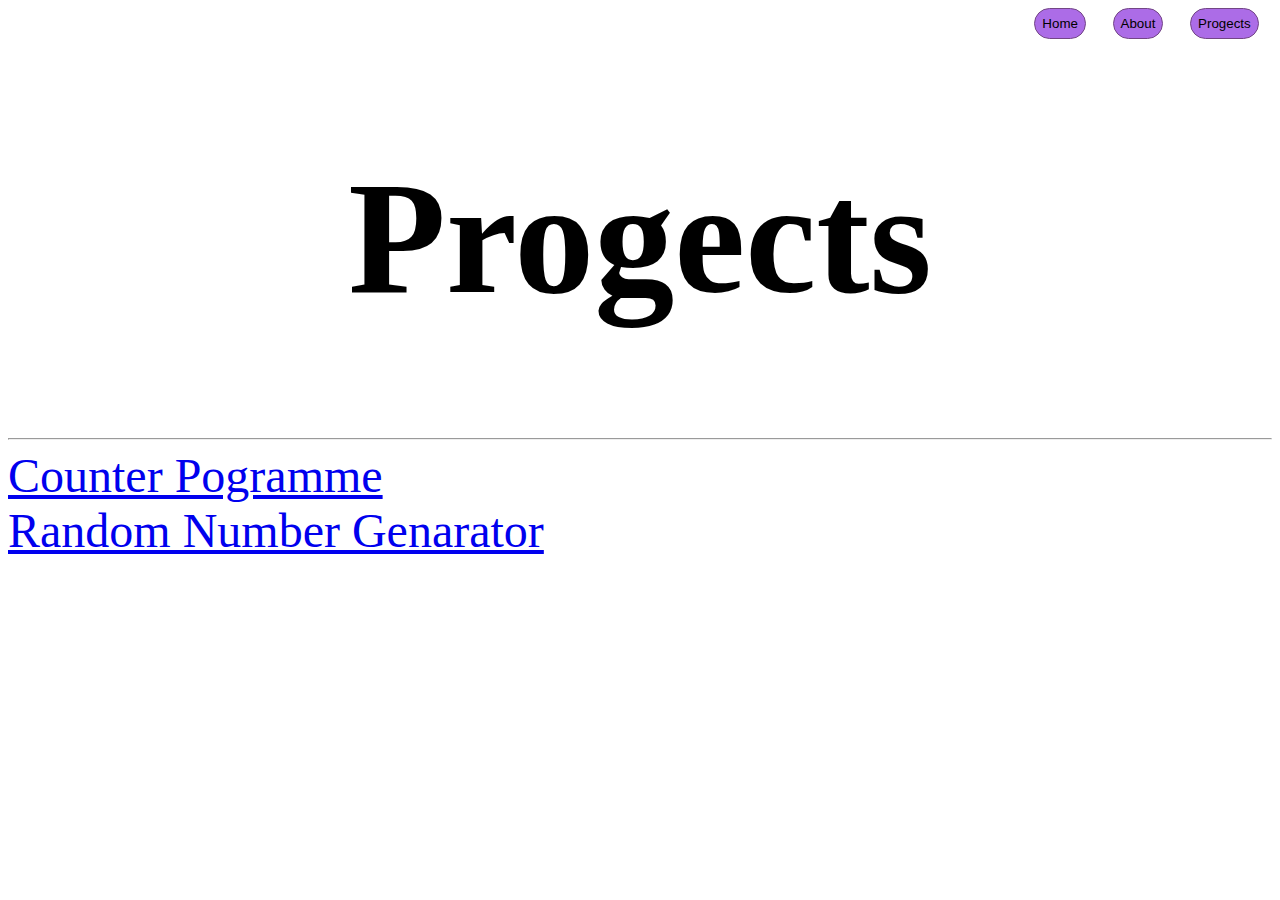
<file: index.html>
<!DOCTYPE html>
<html lang="en">
<head>
    <title>Progects</title>
    <link rel="stylesheet" href="style.css">
</head>
<body id="indexBody">
    <nav>
        <button class="navBtn" id="homeBtn">Home</button>
        <button class="navBtn" id="aboutBtn">About</button>
        <a href="Progects/progects.html" target="_blank"><button class="navBtn" id="progectsBtn">Progects</button></a>
    </nav>
      
    <h1 id="indexH1">Progects</h1>
    <hr>
    <a id="indexLink1" class="indexLinks" href="Counter Programme\Counter_Programme.html" target="_blank">Counter Pogramme</a>
    <br>
    <a id="indexLink2" class="indexLinks" href="RandomNumberGenarator/RandomNumberGenarator.html" target="_blank">Random Number Genarator</a>



    <script src="index.js"></script>
</body>
</html>
</file>
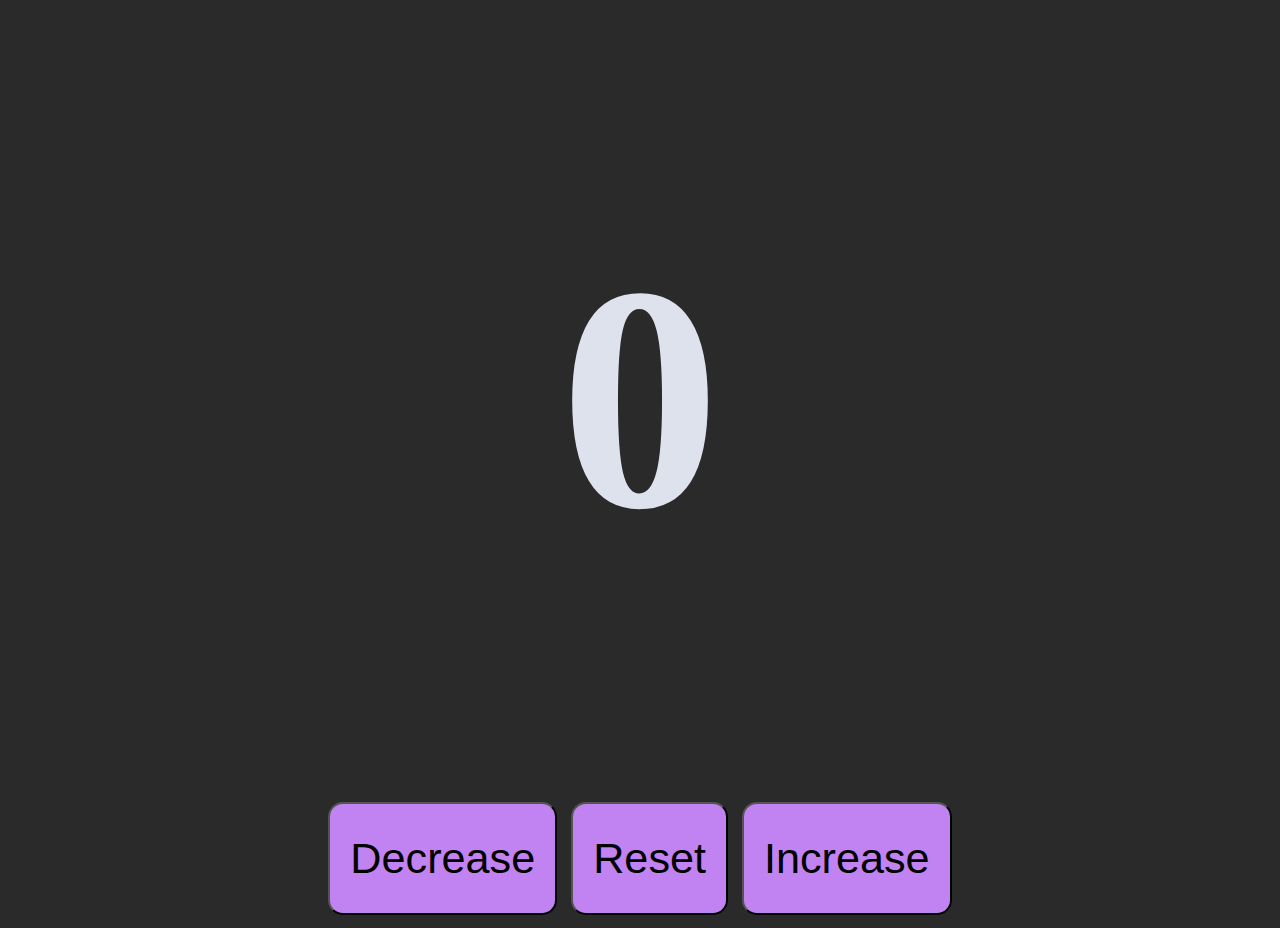
<file: Counter_Programme.html>
<!DOCTYPE html>
<html lang="en">
<head>
    <title>Counter Programme</title>
    <link rel="stylesheet" href="Counter_Programm.css">
</head>
<body>
    <h1 id="h1">0</h1>
    <div id="buttonContainer">
        <button id="decrease" class="buttons">Decrease</button>
        <button id="reset" class="buttons">Reset</button>
        <button id="increase" class="buttons">Increase</button>
    </div>
    <script src="Counter_Programme.js"></script>
</body>
</html>
</file>
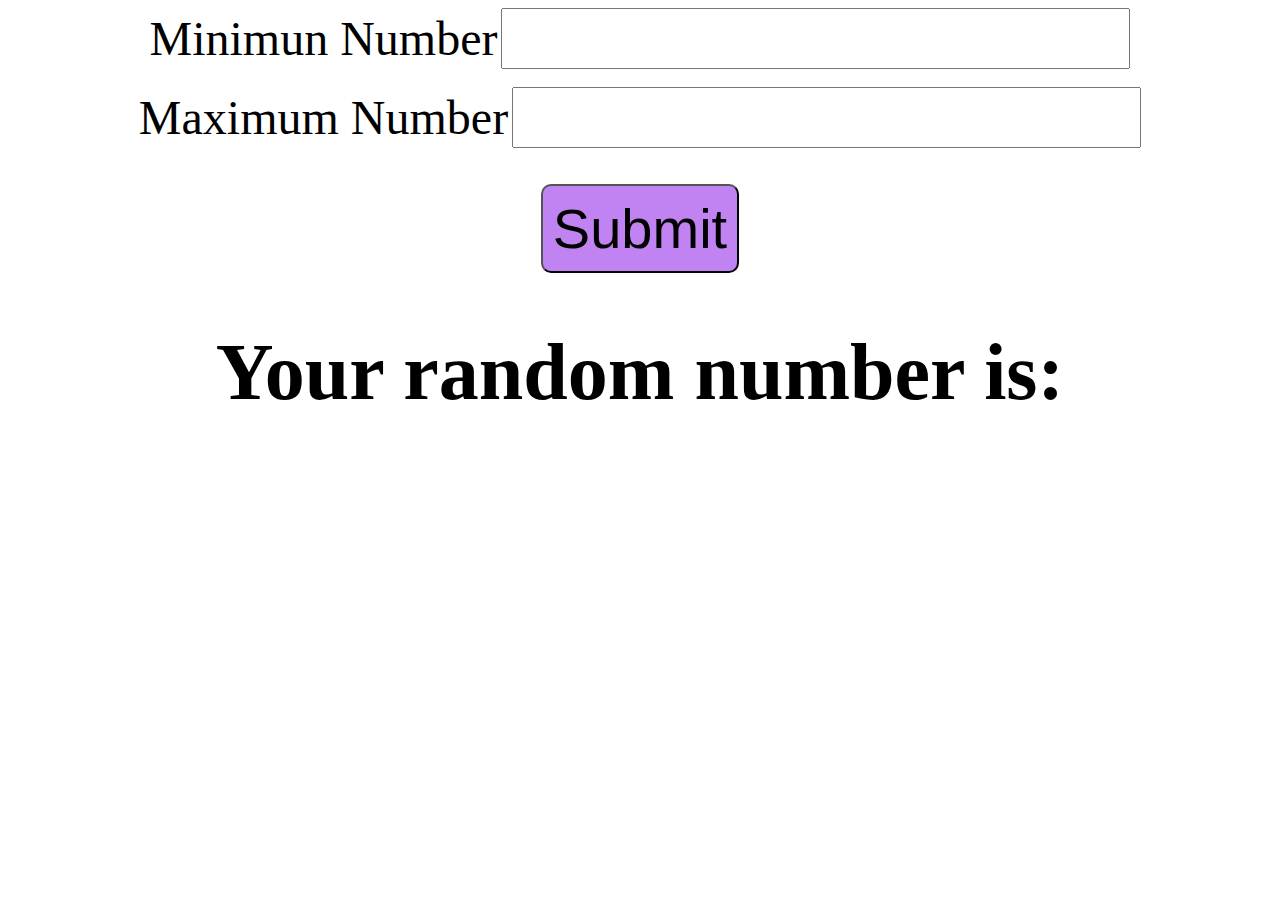
<file: Random_Number_Genarator.html>
<!DOCTYPE html>
<html lang="en">
<head>
    <title>Random Number Genarator</title>
    <link rel="stylesheet" href="Random_Number_Genarator.css">
</head>
<body id="body">
    <label class="input" for="minNumber">Minimun Number</label>
    <input class="input" id="minNumber" type="text">
    <br>
    <br>
    <label class="input" for="maxNumber">Maximum Number</label>
    <input class="input" id="maxNumber" type="text">
    <br>
    <br>
    <br>
    <button id="submitButton">Submit</button>
    <h1>Your random number is:</h1>
    <br>
    <h2 id="displayNumber"></h2>

    <script src="Random_Number_Genarator.js"></script>
</body>
</html>
</file>
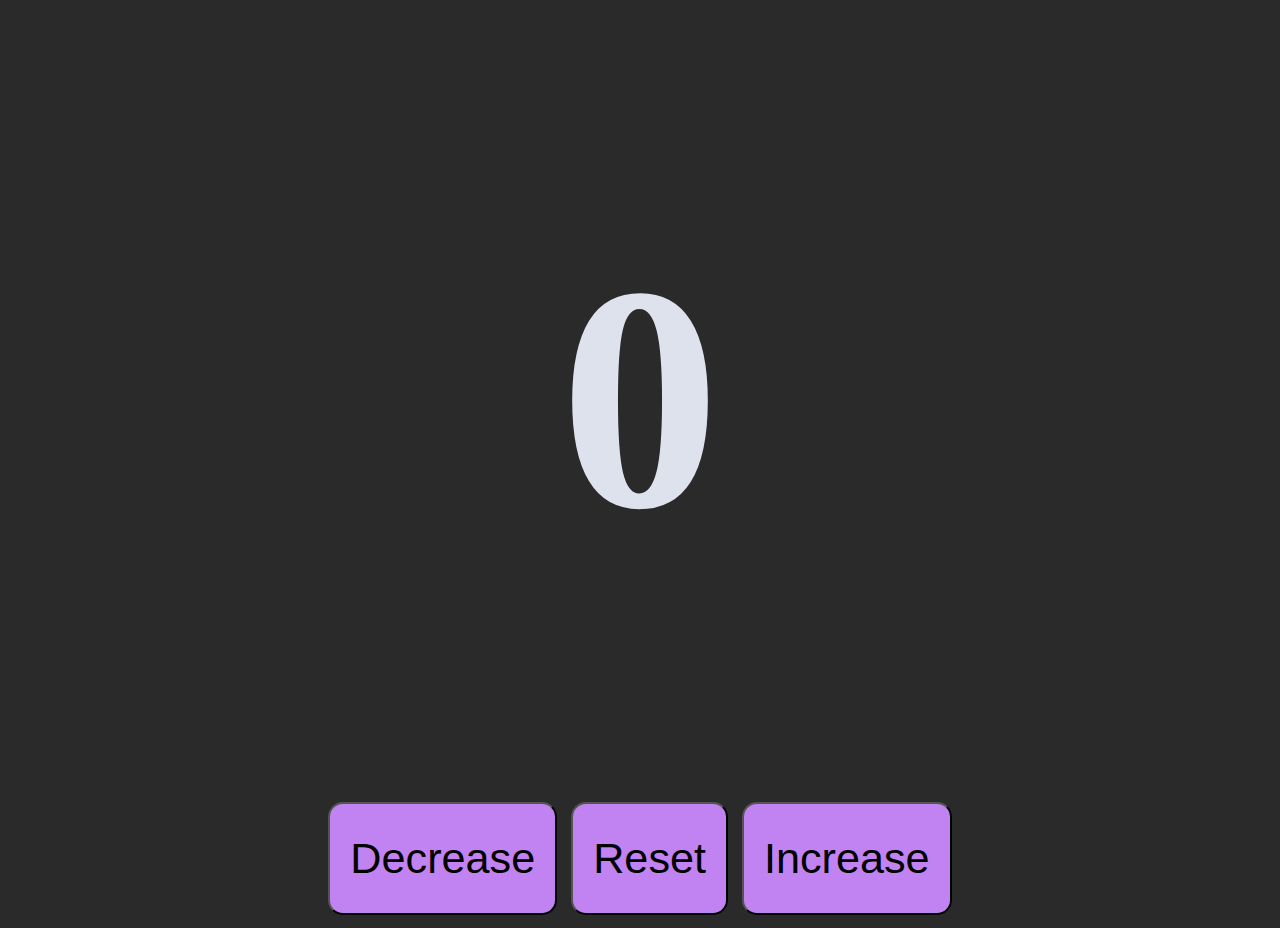
<file: CounterProgram/CounterProgramme.html>
<!DOCTYPE html>
<html lang="en">
<head>
    <title>Counter Programme</title>
    <link rel="stylesheet" href="CounterProgramm.css">
</head>
<body>
    <h1 id="h1">0</h1>
    <div id="buttonContainer">
        <button id="decrease" class="buttons">Decrease</button>
        <button id="reset" class="buttons">Reset</button>
        <button id="increase" class="buttons">Increase</button>
    </div>
    <script src="CounterProgramme.js"></script>
</body>
</html>
</file>
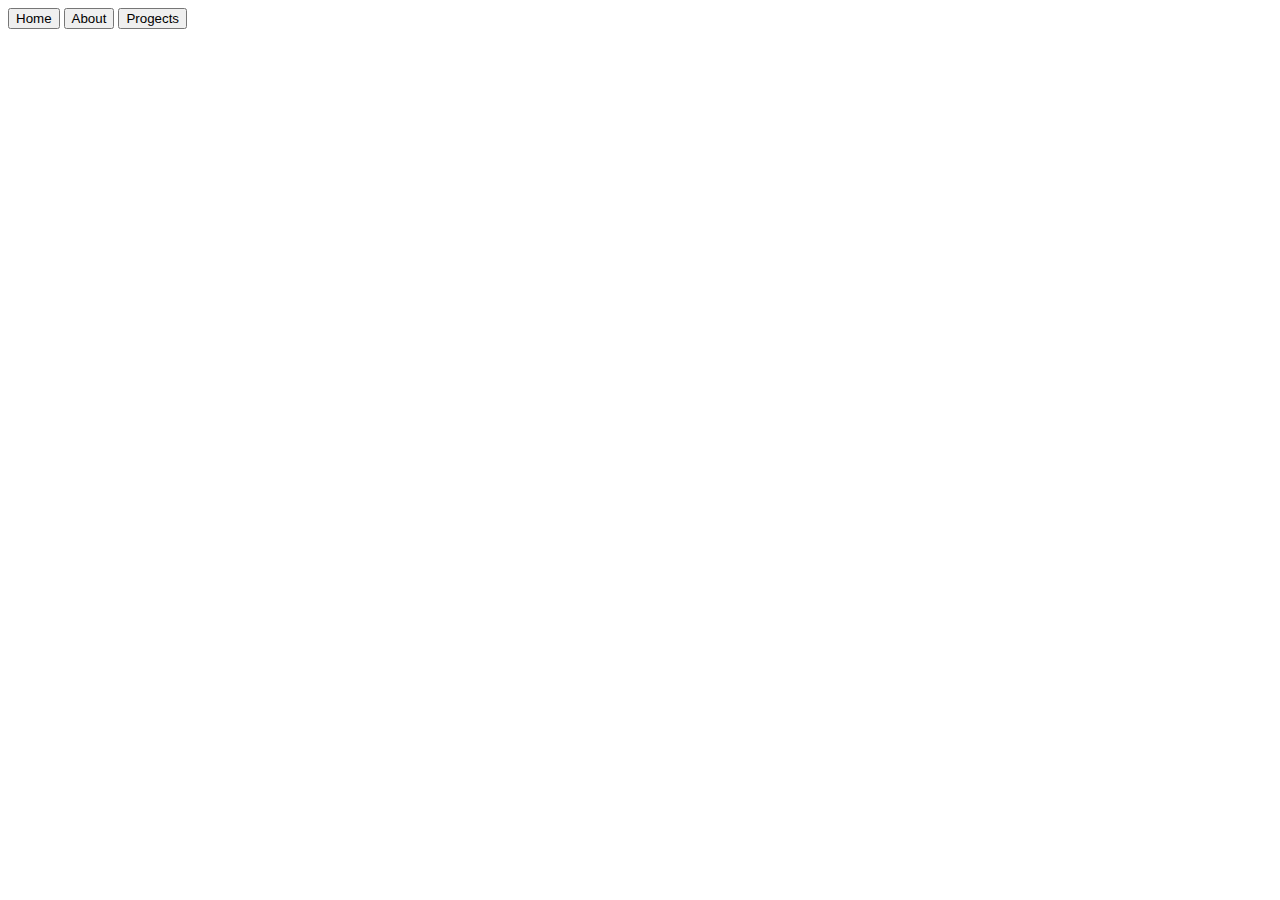
<file: Progects/progects.html>
<!DOCTYPE html>
<html lang="en">
<head>
    <meta charset="UTF-8">
    <meta name="viewport" content="width=device-width, initial-scale=1.0">
    <title>Progects</title>
</head>
<body>
    <button class="navBtn" id="homeBtn">Home</button>
    <button class="navBtn" id="aboutBtn">About</button>
    <a href="" target="_blank"><button class="navBtn" id="progectsBtn">Progects</button></a>

</body>
</html>
</file>
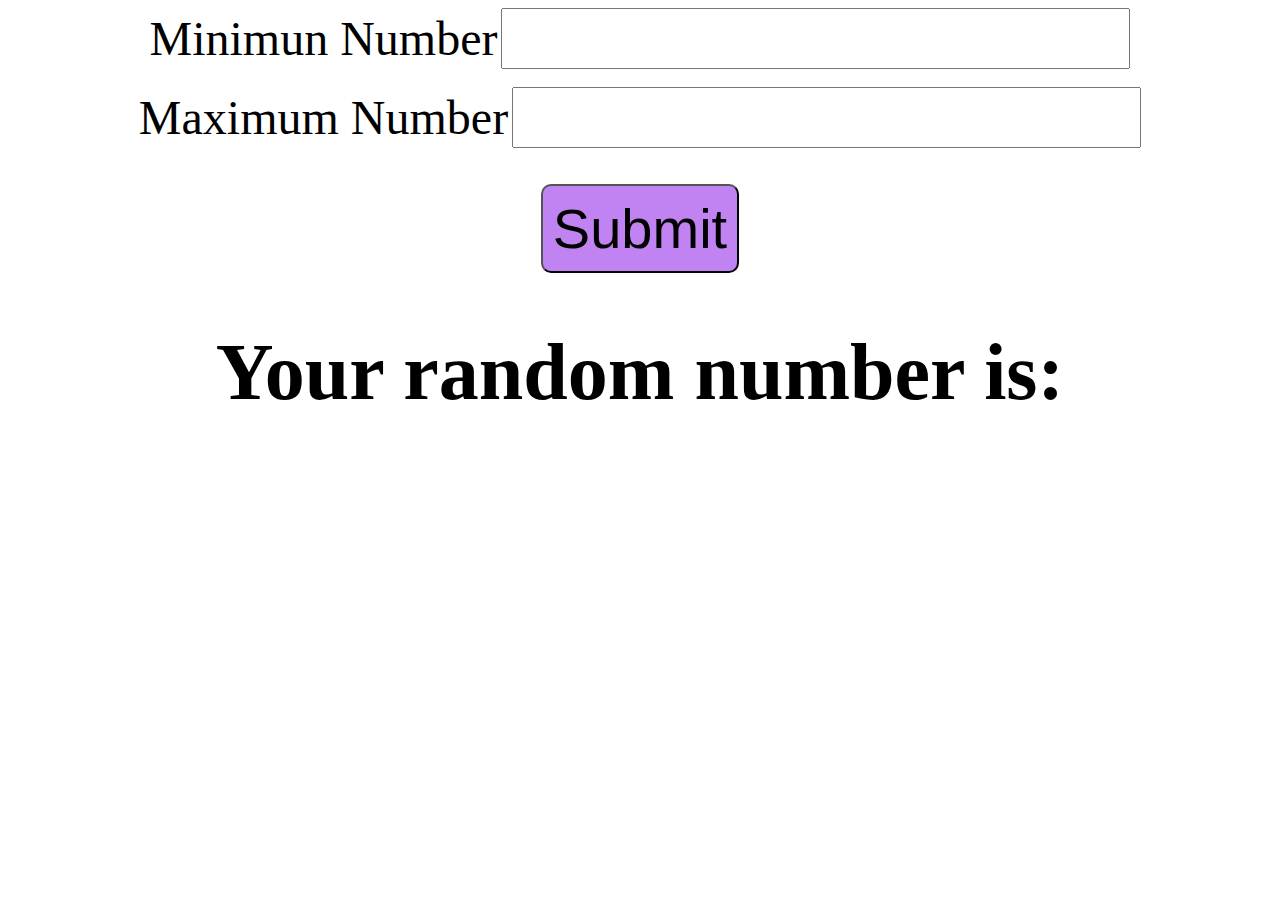
<file: RandomNumberGenarator/RandomNumberGenarator.html>
<!DOCTYPE html>
<html lang="en">
<head>
    <title>Random Number Genarator</title>
    <link rel="stylesheet" href="RandomNumberGenarator.css">
</head>
<body id="body">
    <label class="input" for="minNumber">Minimun Number</label>
    <input class="input" id="minNumber" type="text">
    <br>
    <br>
    <label class="input" for="maxNumber">Maximum Number</label>
    <input class="input" id="maxNumber" type="text">
    <br>
    <br>
    <br>
    <button id="submitButton">Submit</button>
    <h1>Your random number is:</h1>
    <br>
    <h2 id="displayNumber"></h2>

    <script src="RandomNumberGenarator.js"></script>
</body>
</html>
</file>
<file: style.css>
nav{
    display: flex;
    flex-direction: row;
    justify-content: right;
    border: 1px black;
}
.navBtn{
    background-color: rgb(172, 108, 231);
    border: 1px hsl(282, 31%, 40%) solid;
    margin-left: 1em;
    margin-right: 1em;
    border-radius: 100px;
    color: hsl(0, 0%, 0%);
    padding: 7px;

}
#text{
    margin-top: 300px;
    font-size: 2em;
}
#indexBody{

    font-family: Verdana;
}
#indexH1{
    font-size: 10em;
    text-align: center;
}


.indexLinks{
    font-size: 3em;
}
/*
#mew{
    animation-name: squarce;
    animation-duration: 10;
    animation-iteration-count: infinite;
}


@keyframes squarce {
    0% {
        background-color: blue;
        left: 0;
        right: 0;
    }
    25% {
        background-color: rgb(126, 246, 66);
        left: 400px;
        right: 0;
    }
    50% {
        background-color: rgb(34, 153, 169);
        left: 0;
        right: 500px;
        border-radius: 50%;
    }
    75%{
        background-color: aqua;
        left: 500px;
        right: 500px;
    }
    100% {
        background-color: rgb(164, 58, 207);
        left: 0;
        right: 0;
    }
}
*/
</file>
<file: Counter_Programm.css>
body{
    background-color: hsla(0, 0%, 0%, 0.836);
}
#buttonContainer{
    text-align: center;
}
#h1{
    text-align: center;
    font-size: 20em;
    font-family: Verdana;
    color: hsl(224, 31%, 90%);
    }
.buttons{
    font-size: 2.7em;
    padding: 30px 20px;
    border-radius: 15px;
    background-color: hsl(273, 80%, 73%);
    transition: background-color 0.25s;
    margin: 5px;
}
.buttons:hover{
    background-color: hsl(273, 44%, 57%);
    animation-name: expand;
    animation-duration: 1s;
}
@keyframes expand{
    50%{transform: scale(1.05, 1.05);}
}
</file>
<file: Random_Number_Genarator.css>
#body{
    text-align: center;
    font-family: Verdana;
}
.input{
    font-size: 3em;
}
h1{
    font-size: 5em;
}
#submitButton{
    font-size: 3.5em;
    border-radius: 10px;
    background-color: hsl(273, 80%, 73%);
    transition: background-color 0.25s;
    padding: 10px;
}
#submitButton:hover{
    background-color: hsl(273, 50%, 61%);
}
</file>
<file: CounterProgram/CounterProgramm.css>
body{
    background-color: hsla(0, 0%, 0%, 0.836);
}
#buttonContainer{
    text-align: center;
}
#h1{
    text-align: center;
    font-size: 20em;
    font-family: Verdana;
    color: hsl(224, 31%, 90%);
    }
.buttons{
    font-size: 2.7em;
    padding: 30px 20px;
    border-radius: 15px;
    background-color: hsl(273, 80%, 73%);
    transition: background-color 0.25s;
    margin: 5px;
}
.buttons:hover{
    background-color: hsl(273, 44%, 57%);
    animation-name: expand;
    animation-duration: 1s;
}
@keyframes expand{
    50%{transform: scale(1.05, 1.05);}
}
</file>
<file: RandomNumberGenarator/RandomNumberGenarator.css>
#body{
    text-align: center;
    font-family: Verdana;
}
.input{
    font-size: 3em;
}
h1{
    font-size: 5em;
}
#submitButton{
    font-size: 3.5em;
    border-radius: 10px;
    background-color: hsl(273, 80%, 73%);
    transition: background-color 0.25s;
    padding: 10px;
}
#submitButton:hover{
    background-color: hsl(273, 50%, 61%);
}
</file>
